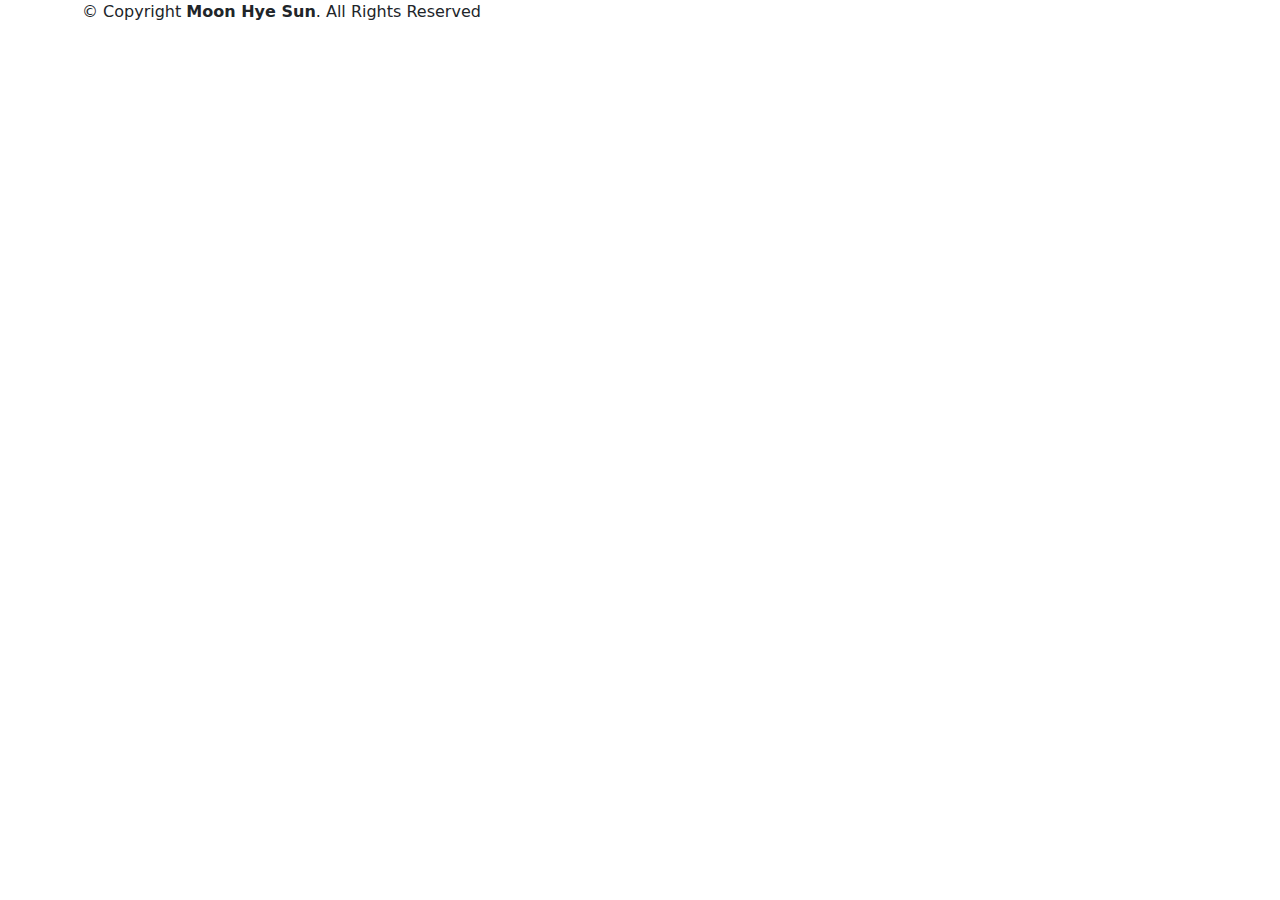
<file: src/main/resources/templates/fragments/footer.html>
<!DOCTYPE html>
<html lang="en" xmlns:th="http://www.thymeleaf.org"
      xmlns:layout="http://www.ultraq.net.nz/thymeleaf/layout">

<head>
  <meta charset="UTF-8">
  <title>Footer</title>

  <meta name="viewport" content="width=device-width, initial-scale=1">
  <link href="https://cdn.jsdelivr.net/npm/bootstrap@5.3.2/dist/css/bootstrap.min.css" rel="stylesheet">
  <script src="https://cdn.jsdelivr.net/npm/bootstrap@5.3.2/dist/js/bootstrap.bundle.min.js"></script>
  <script src="http://code.jquery.com/jquery-3.5.1.min.js"></script>    <!-- 자바스크립트 jQuery : 스크립트를 이용한 효과 -->

  <th:block layout:fragment="css"></th:block>
  <th:block layout:fragment="script"></th:block>
</head>

<body>
<div th:fragment="footer">
  <footer id="footer">
    <div class="container">
      <div class="copyright">
        &copy; Copyright <strong><span>Moon Hye Sun</span></strong>. All Rights Reserved
      </div>
    </div>
  </footer>
</div>
</body>
</html>
</file>
